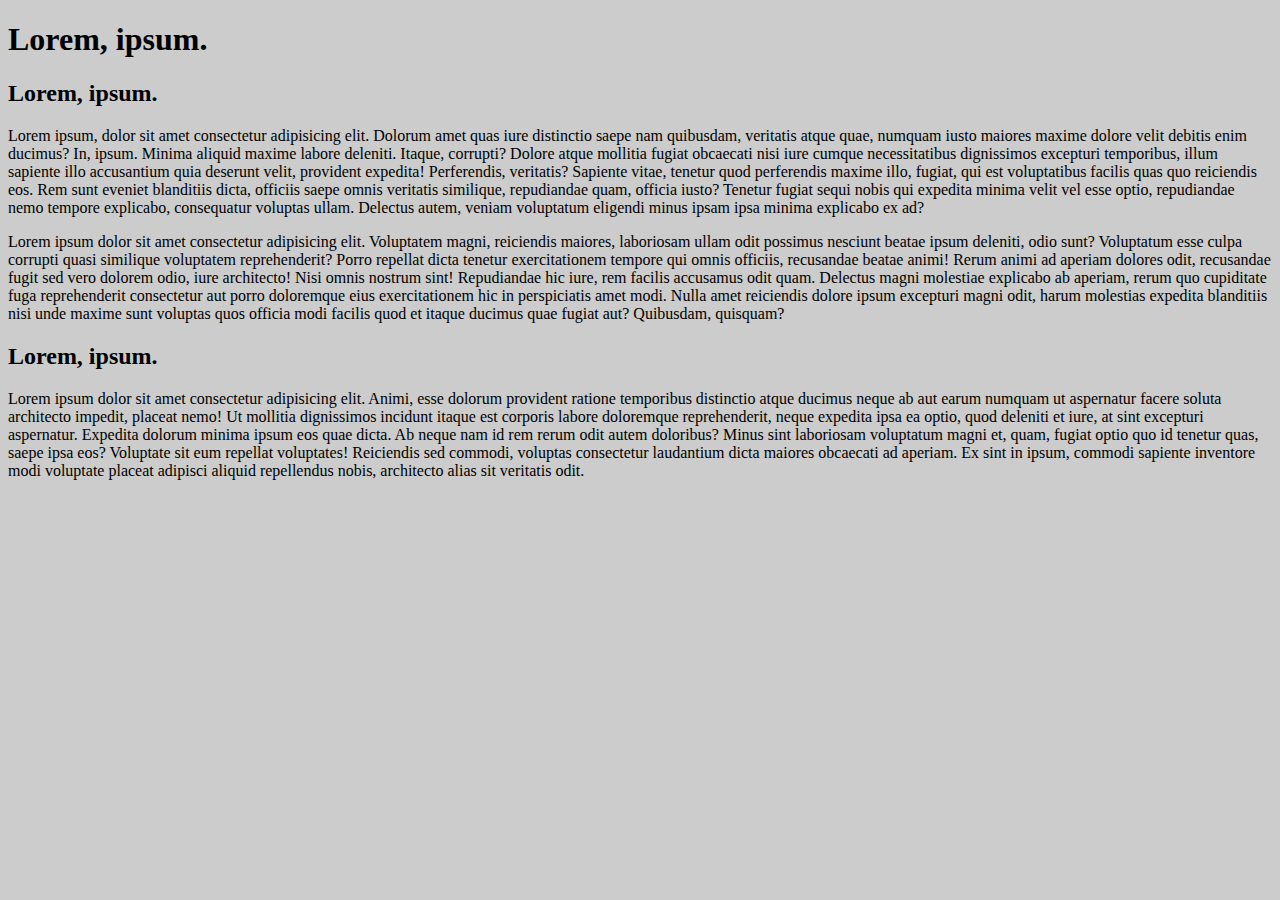
<file: project__1/index.html>
<!DOCTYPE html>
<html lang="en">

<head>
    <meta charset="UTF-8">
    <meta name="viewport" content="width=device-width, initial-scale=1.0">
    <title>Project__1</title>
    <link rel="stylesheet" href="css/style.css">
</head>

<body>
    <!--Comment-->
    <!-- Start of code our first project -->
    <h1>Lorem, ipsum.</h1>
    <div class="container">
        <h2>Lorem, ipsum.</h2>
        <p>Lorem ipsum, dolor sit amet consectetur adipisicing elit. Dolorum amet quas iure distinctio saepe nam
            quibusdam, veritatis atque quae, numquam iusto maiores maxime dolore velit debitis enim ducimus? In, ipsum.
            Minima aliquid maxime labore deleniti. Itaque, corrupti? Dolore atque mollitia fugiat obcaecati nisi iure
            cumque necessitatibus dignissimos excepturi temporibus, illum sapiente illo accusantium quia deserunt velit,
            provident expedita! Perferendis, veritatis?
            Sapiente vitae, tenetur quod perferendis maxime illo, fugiat, qui est voluptatibus facilis quas quo
            reiciendis eos. Rem sunt eveniet blanditiis dicta, officiis saepe omnis veritatis similique, repudiandae
            quam, officia iusto?
            Tenetur fugiat sequi nobis qui expedita minima velit vel esse optio, repudiandae nemo tempore explicabo,
            consequatur voluptas ullam. Delectus autem, veniam voluptatum eligendi minus ipsam ipsa minima explicabo ex
            ad?</p>
    </div>
    <div class="container">
        <p>Lorem ipsum dolor sit amet consectetur adipisicing elit. Voluptatem magni, reiciendis maiores, laboriosam
            ullam odit possimus nesciunt beatae ipsum deleniti, odio sunt? Voluptatum esse culpa corrupti quasi
            similique voluptatem reprehenderit?
            Porro repellat dicta tenetur exercitationem tempore qui omnis officiis, recusandae beatae animi! Rerum animi
            ad aperiam dolores odit, recusandae fugit sed vero dolorem odio, iure architecto! Nisi omnis nostrum sint!
            Repudiandae hic iure, rem facilis accusamus odit quam. Delectus magni molestiae explicabo ab aperiam, rerum
            quo cupiditate fuga reprehenderit consectetur aut porro doloremque eius exercitationem hic in perspiciatis
            amet modi.
            Nulla amet reiciendis dolore ipsum excepturi magni odit, harum molestias expedita blanditiis nisi unde
            maxime sunt voluptas quos officia modi facilis quod et itaque ducimus quae fugiat aut? Quibusdam, quisquam?
        </p>
    </div>
    <div class="container">
        <h2>Lorem, ipsum.</h2>
        <p>Lorem ipsum dolor sit amet consectetur adipisicing elit. Animi, esse dolorum provident ratione temporibus
            distinctio atque ducimus neque ab aut earum numquam ut aspernatur facere soluta architecto impedit, placeat
            nemo!
            Ut mollitia dignissimos incidunt itaque est corporis labore doloremque reprehenderit, neque expedita ipsa ea
            optio, quod deleniti et iure, at sint excepturi aspernatur. Expedita dolorum minima ipsum eos quae dicta.
            Ab neque nam id rem rerum odit autem doloribus? Minus sint laboriosam voluptatum magni et, quam, fugiat
            optio quo id tenetur quas, saepe ipsa eos? Voluptate sit eum repellat voluptates!
            Reiciendis sed commodi, voluptas consectetur laudantium dicta maiores obcaecati ad aperiam. Ex sint in
            ipsum, commodi sapiente inventore modi voluptate placeat adipisci aliquid repellendus nobis, architecto
            alias sit veritatis odit.
        </p>
    </div>
</body>

</html>
</file>
<file: project__1/css/style.css>
/* Comment */
body{
    background-color: #cccccc;
}
</file>
